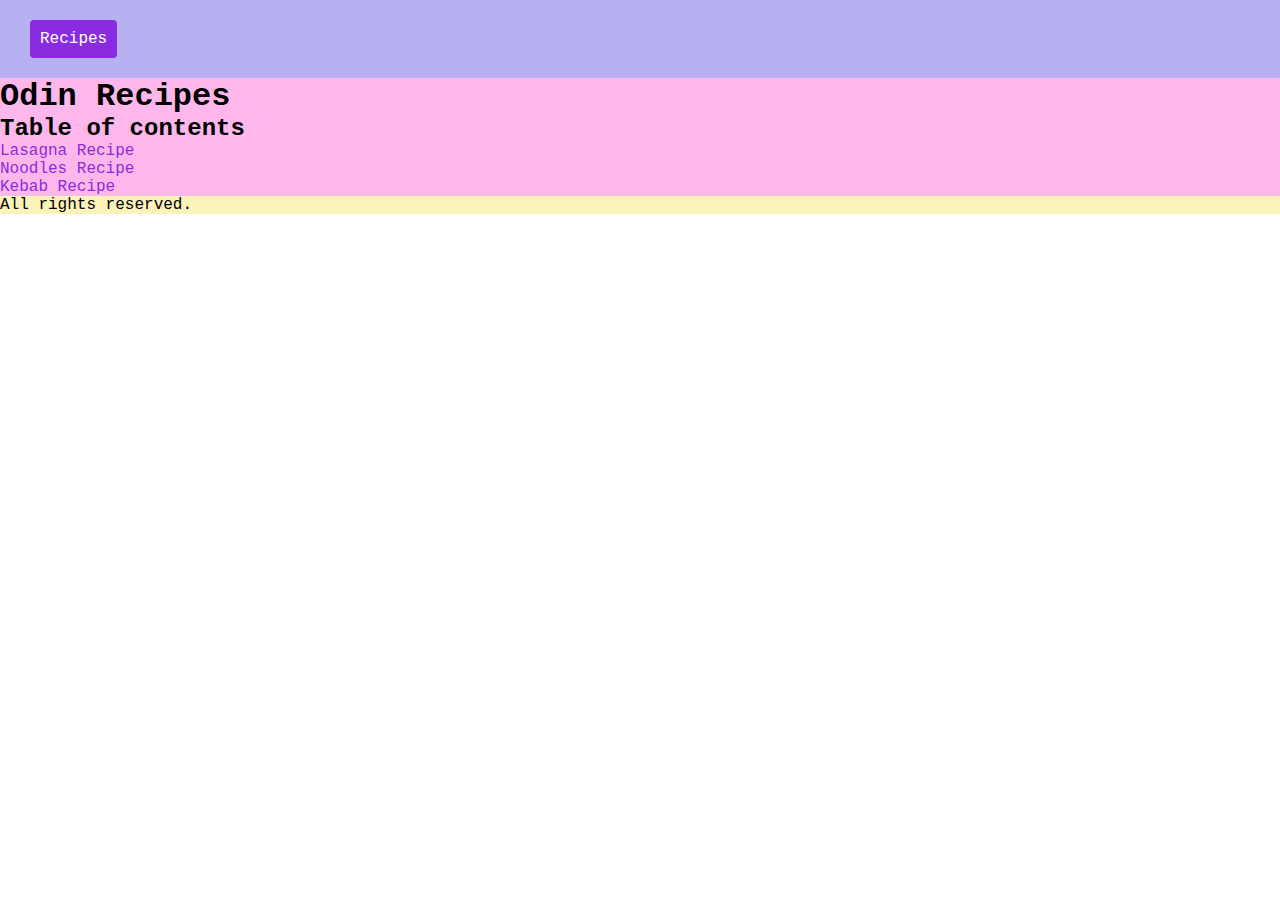
<file: index.html>
<!DOCTYPE html>
<html lang="en">
<head>
    <meta charset="UTF-8">
    <meta name="viewport" content="width=device-width, initial-scale=1.0">
    <link rel="stylesheet" href="/src/css/styles.css">
    <title>Recipes</title>
</head>
<body>
    <header>
        <nav>
            <ul>
                <li><a href="/recipes/" class="btn-recipe">Recipes</a></li>
            </ul>
        </nav>
    </header>
    <main>
        <h1>Odin Recipes</h1>
        
        <h2>Table of contents</h2>
        
        <ul>
            <li><a href="recipes/lasagna.html">Lasagna Recipe</a></li>
            <li><a href="recipes/noodles.html">Noodles Recipe</a></li>
            <li><a href="recipes/kebab.html">Kebab Recipe</a></li>
        </ul>
    </main>
    <footer>All rights reserved.</footer>
</body>
</html>
</file>
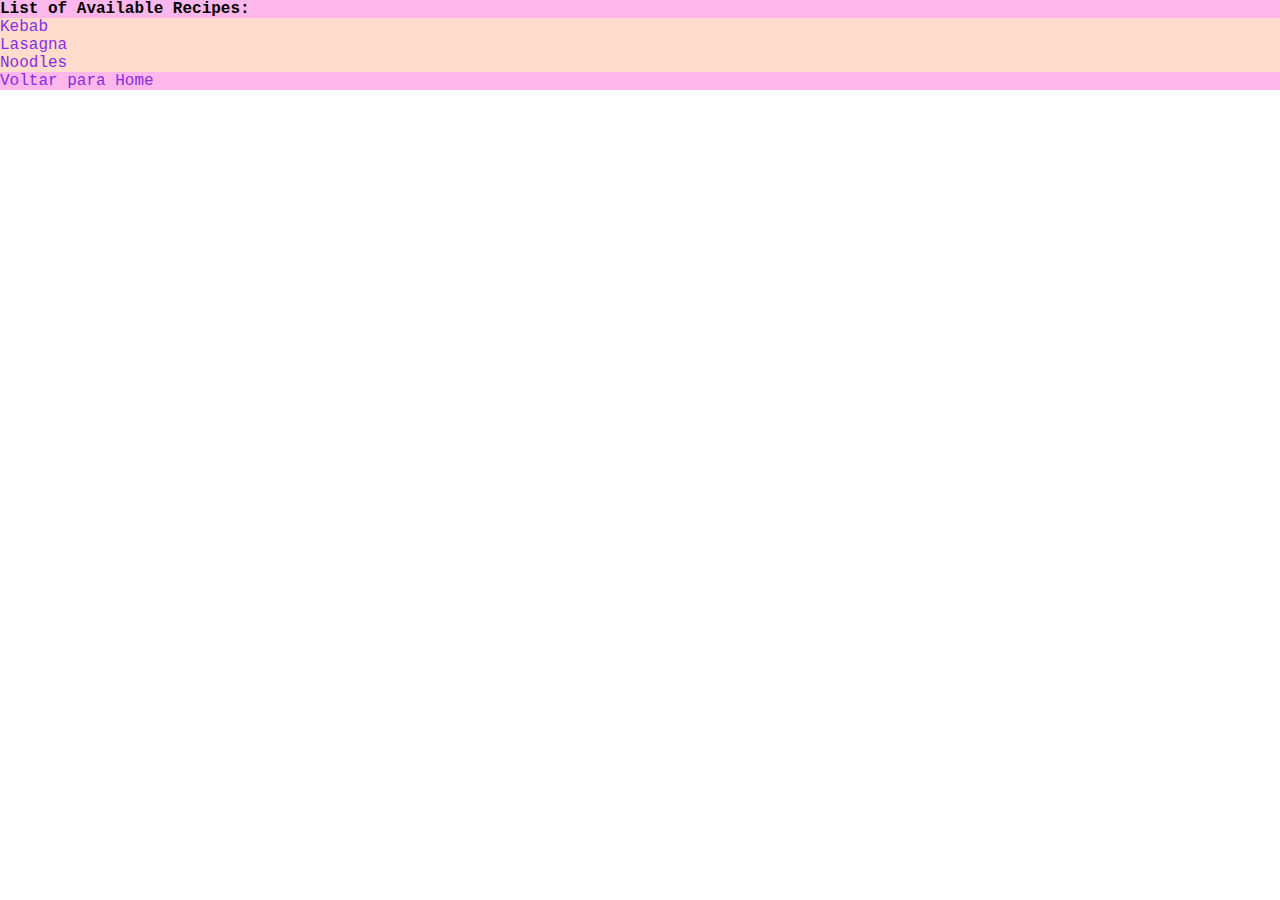
<file: recipes/index.html>
<!DOCTYPE html>
<html lang="en">
<head>
    <meta charset="UTF-8">
    <meta name="viewport" content="width=device-width, initial-scale=1.0">
    <link rel="stylesheet" href="/src/css/styles.css">
    <title>List of Recipes</title>
</head>
<body>
    <main>
        <h4>List of Available Recipes:</h4>
        <section>
            <ul>
                <li><a href="/recipes/kebab.html">Kebab</a></li>
                <li><a href="/recipes/lasagna.html">Lasagna</a></li>
                <li><a href="/recipes/noodles.html">Noodles</a></li>
            </ul>
        </section>
        <a href="/index.html">Voltar para Home</a>
    </main>
</body>
</html>
</file>
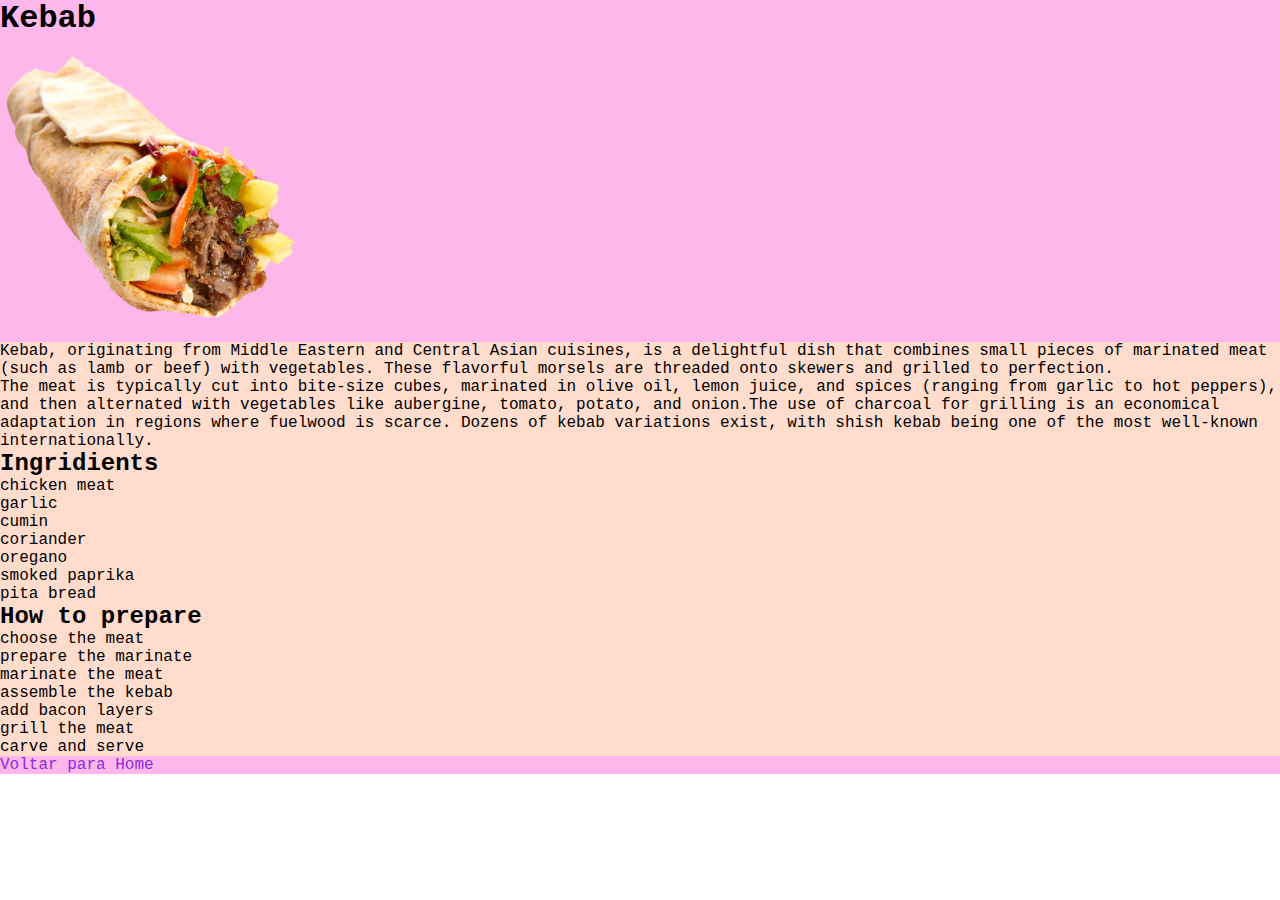
<file: recipes/kebab.html>
<!DOCTYPE html>
<html lang="en">
<head>
    <meta charset="UTF-8">
    <meta name="viewport" content="width=device-width, initial-scale=1.0">
    <link rel="stylesheet" href="/src/css/styles.css">
    <title>Kebab</title>
</head>
<body>
    <main>
        <h1>Kebab</h1>
        <img src="/src/img/kebab.png" alt="kebab" width="300" height="300">
        <section>
            <p>
                Kebab, originating from Middle Eastern and Central Asian cuisines, is a delightful dish that combines
                small pieces of marinated meat (such as lamb or beef) with vegetables. These flavorful morsels are threaded
                onto skewers and grilled to perfection.
            </p>
            <p>
                The meat is typically cut into bite-size cubes, marinated in olive oil, lemon juice, and spices (ranging from 
                garlic to hot peppers), and then alternated with vegetables like aubergine, tomato, potato, and onion.The use 
                of charcoal for grilling is an economical adaptation in regions where fuelwood is scarce. Dozens of kebab 
                variations exist, with shish kebab being one of the most well-known internationally.
            </p>
        </section>
        <section>
            <h2>Ingridients</h2>
            <ul>
                <li>chicken meat</li>
                <li>garlic</li>
                <li>cumin</li>
                <li>coriander</li>
                <li>oregano</li>
                <li>smoked paprika</li>
                <li>pita bread</li>
            </ul>
        </section>        
        <section>
            <h2>How to prepare</h2>
            <ol>
                <li>choose the meat</li>
                <li>prepare the marinate</li>
                <li>marinate the meat</li>
                <li>assemble the kebab</li>
                <li>add bacon layers</li>
                <li>grill the meat</li>
                <li>carve and serve</li>
            </ol>
        </section>
    <a href="/index.html">Voltar para Home</a>
    </main>
</body>
</html>
</file>
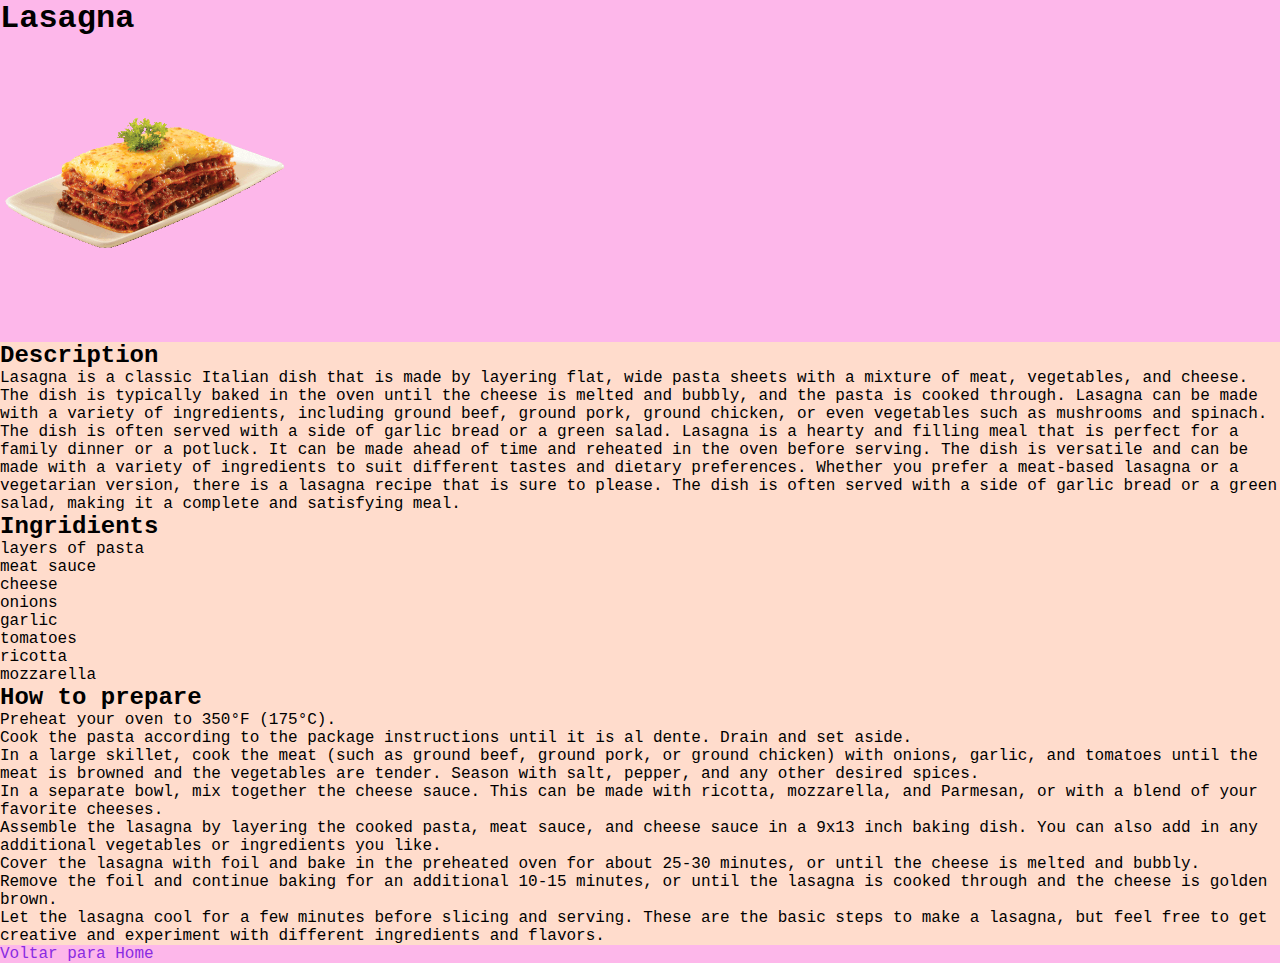
<file: recipes/lasagna.html>
<!DOCTYPE html>
<html lang="en">
<head>
    <meta charset="UTF-8">
    <meta name="viewport" content="width=device-width, initial-scale=1.0">
    <link rel="stylesheet" href="/src/css/styles.css">
    <title>Lasagna Recipe</title>
</head>
<body>
    <main>
        <h1>Lasagna</h1>    

        <img src="/src/img/lasagna.png" alt="lasagna" width="300" height="300">

        <section>
            <h2>Description</h2>
            <p>
                Lasagna is a classic Italian dish that is made by layering flat, wide 
                pasta sheets with a mixture of meat, vegetables, and cheese. The dish 
                is typically baked in the oven until the cheese is melted and bubbly, 
                and the pasta is cooked through. Lasagna can be made with a variety of 
                ingredients, including ground beef, ground pork, ground chicken, or even 
                vegetables such as mushrooms and spinach.
            </p>
            <p>
                The dish is often served with a side of garlic bread or a green salad. 
                Lasagna is a hearty and filling meal that is perfect for a family dinner 
                or a potluck. It can be made ahead of time and reheated in the oven before 
                serving. The dish is versatile and can be made with a variety of ingredients 
                to suit different tastes and dietary preferences. Whether you prefer a meat-based 
                lasagna or a vegetarian version, there is a lasagna recipe that is sure to please. 
                The dish is often served with a side of garlic bread or a green salad, making it a 
                complete and satisfying meal.
            </p>
        </section>

        <section>
            <h2>Ingridients</h2>
            <ul>
                <li>layers of pasta</li>
                <li>meat sauce</li>
                <li>cheese</li>
                <li>onions</li>
                <li>garlic</li>
                <li>tomatoes</li>
                <li>ricotta</li>
                <li>mozzarella</li>
            </ul>
        </section>
    
        <section>
            <h2>How to prepare</h2>
            <ol>
                <li>Preheat your oven to 350°F (175°C).</li>
                <li>
                    Cook the pasta according to the package instructions until it is al dente. 
                    Drain and set aside. 
                </li>
                <li>
                    In a large skillet, cook the meat (such as ground beef, ground pork, or ground chicken) 
                    with onions, garlic, and tomatoes until the meat is browned and the vegetables are tender. 
                    Season with salt, pepper, and any other desired spices. 
                </li>
                <li>
                    In a separate bowl, mix together the cheese sauce. This can be made with ricotta, 
                    mozzarella, and Parmesan, or with a blend of your favorite cheeses. 
                </li>
                <li>
                    Assemble the lasagna by layering the cooked pasta, meat sauce, and cheese sauce in a 9x13 inch 
                    baking dish. You can also add in any additional vegetables or ingredients you like.
                </li>
                <li>
                    Cover the lasagna with foil and bake in the preheated oven for about 25-30 minutes, or until the 
                    cheese is melted and bubbly.
                </li>
                <li>
                    Remove the foil and continue baking for an additional 10-15 minutes, or until the lasagna is 
                    cooked through and the cheese is golden brown.
                </li>
                <li>
                    Let the lasagna cool for a few minutes before slicing and serving. These are the basic steps 
                    to make a lasagna, but feel free to get creative and experiment with different ingredients and flavors.
                </li>
            </ol>
        </section>
    
        <a href="/index.html">Voltar para Home</a>
    </main>
</body>
</html>
</file>
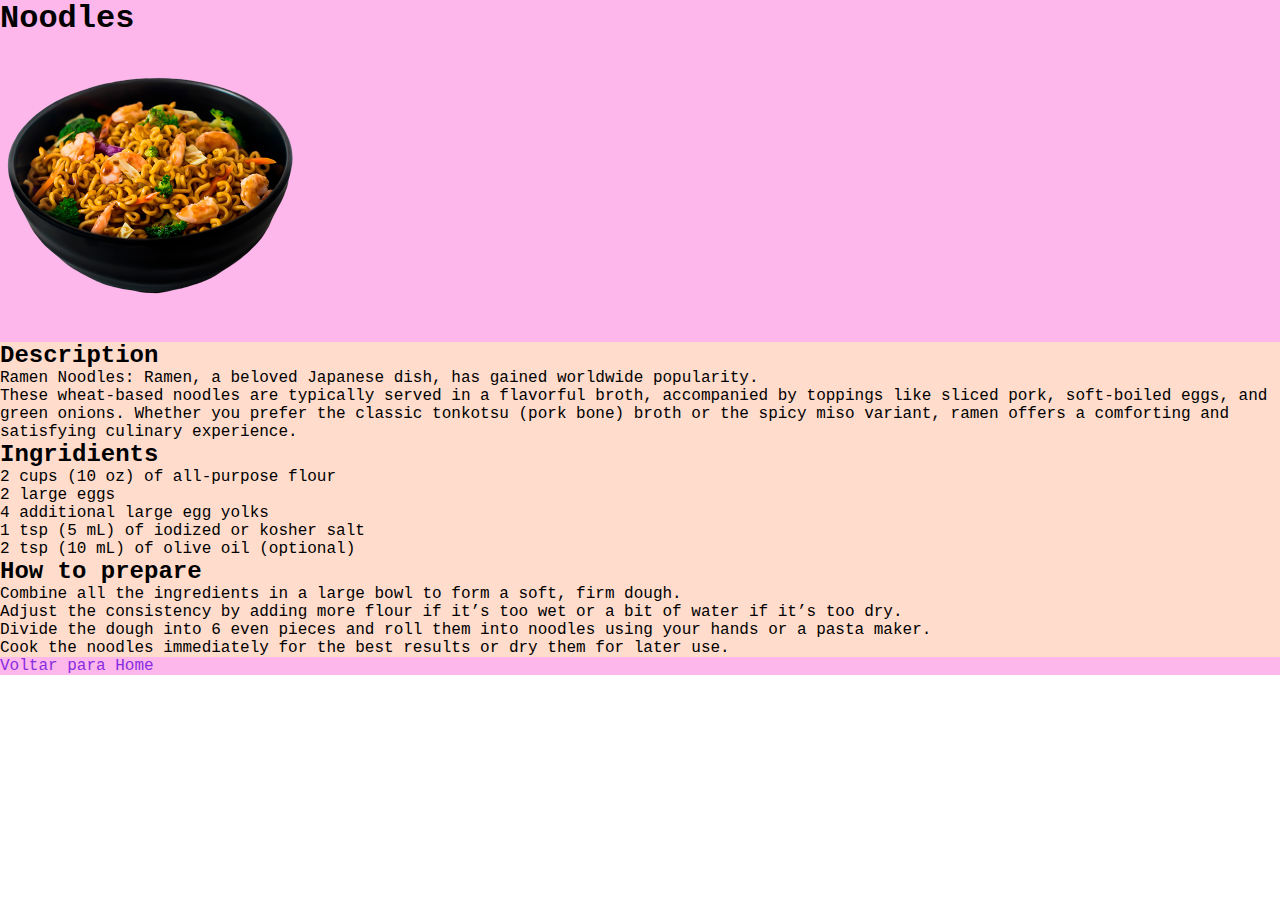
<file: recipes/noodles.html>
<!DOCTYPE html>
<html lang="en">
<head>
    <meta charset="UTF-8">
    <meta name="viewport" content="width=device-width, initial-scale=1.0">
    <link rel="stylesheet" href="/src/css/styles.css">
    <title>Noodles</title>
</head>
<body>
    <main>
        <h1>Noodles</h1>
    
         <img src="/src/img/noodles.png" alt="noodles" width="300" height="300">

        <!-- description -->
        <section>
            <h2>Description</h2>
            <p>Ramen Noodles: Ramen, a beloved Japanese dish, has gained worldwide popularity.</p>
            <p>
                These wheat-based noodles are typically served in a flavorful broth, accompanied 
                by toppings like sliced pork, soft-boiled eggs, and green onions. Whether you prefer 
                the classic tonkotsu (pork bone) broth or the spicy miso variant, ramen offers a 
                comforting and satisfying culinary experience.
            </p>
        </section>

        <!-- ingridients -->
        <section>
            <h2>Ingridients</h2>
            <ul>
                <li>2 cups (10 oz) of all-purpose flour</li>
                <li>2 large eggs</li>
                <li>4 additional large egg yolks</li>
                <li>1 tsp (5 mL) of iodized or kosher salt</li>
                <li>2 tsp (10 mL) of olive oil (optional)</li>
            </ul>
        </section>

        <!-- how to prepare -->
        <section>
            <h2>How to prepare</h2>
            <ol>
                <li>Combine all the ingredients in a large bowl to form a soft, firm dough.</li>
                <li>Adjust the consistency by adding more flour if it’s too wet or a bit of water if it’s too dry.</li>
                <li>Divide the dough into 6 even pieces and roll them into noodles using your hands or a pasta maker.</li>
                <li>Cook the noodles immediately for the best results or dry them for later use.</li>
            </ol>
        </section>
    
        <a href="/index.html">Voltar para Home</a>
    </main>
</body>
</html>
</file>
<file: src/css/styles.css>
/* website palette
header: #B7B1F2
main: #FDB7EA
section: #FFDCCC 
footer: #FBF3B9
*/

* {
    font-family:'Courier New', Courier, monospace;
    margin: 0;
    padding:0;
    box-sizing: border-box;
}

header {
    background-color: #B7B1F2;
    padding: 30px;
}

a {
    color:blueviolet;
    text-decoration: none;
}

.btn-recipe {
    width: 15px;
    height: 10px;
    color: #FFFFFF;
    background-color: blueviolet;
    padding: 10px;
    border-radius: 4px;
}

ul {
    list-style-type: none;
}

main {
    background-color: #FDB7EA;
}

section {
    background-color: #FFDCCC;
}

footer {
    background-color: #FBF3B9;
}
</file>
